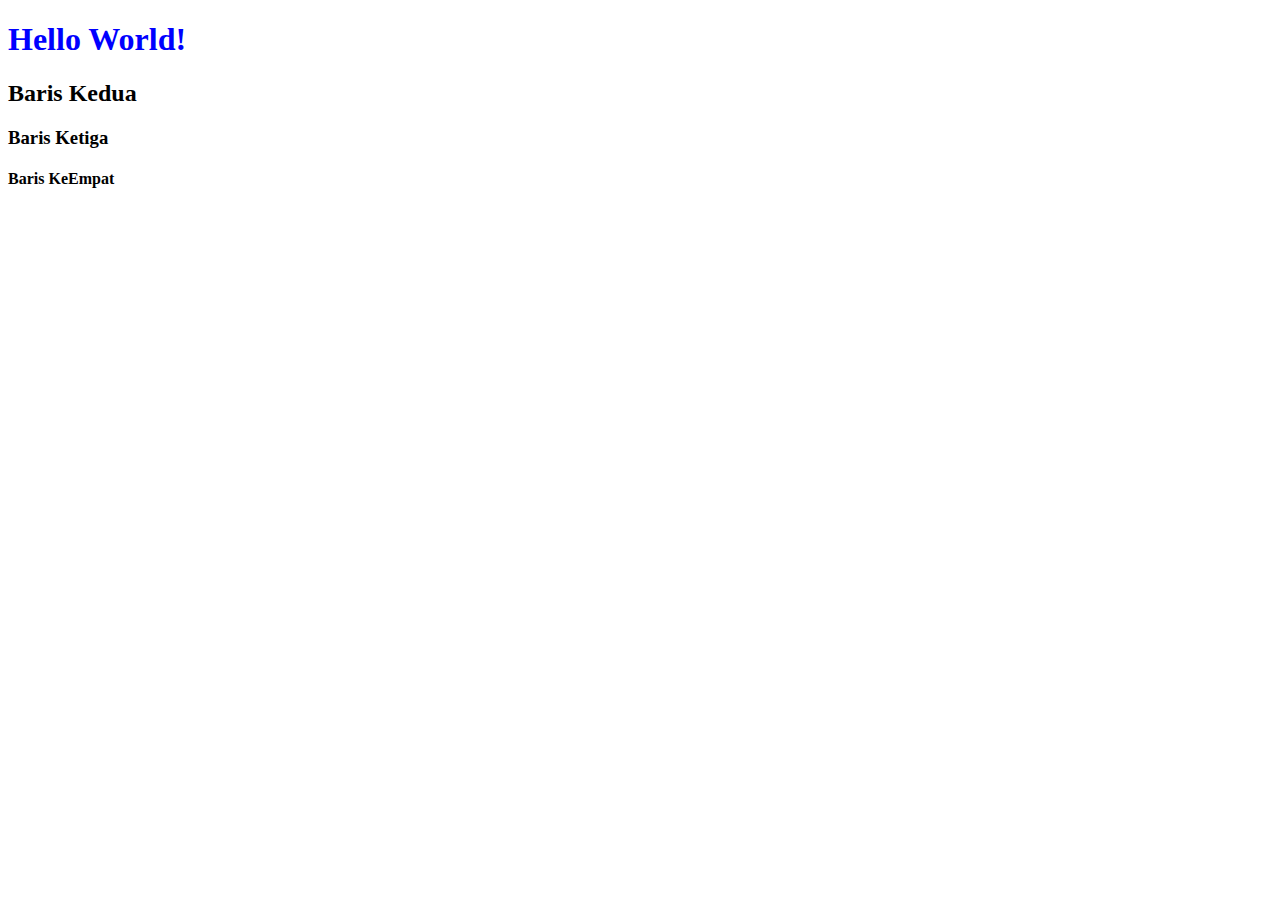
<file: index.html>
<!DOCTYPE html>
<html lang="en">

<head>
    <meta charset="UTF-8">
    <meta name="viewport" content="width=device-width, initial-scale=1.0">
    <link rel="stylesheet" href="style.css">
    <title>Document</title>
</head>

<body>
    <h1>Hello World!</h1>
    <h2>Baris Kedua</h2>
    <h3>Baris Ketiga</h3>
    <h4>Baris KeEmpat</h4>
</body>

</html>
</file>
<file: style.css>
p{
    font-size: 12px;
}
h1{
    color: blue;
}
</file>
